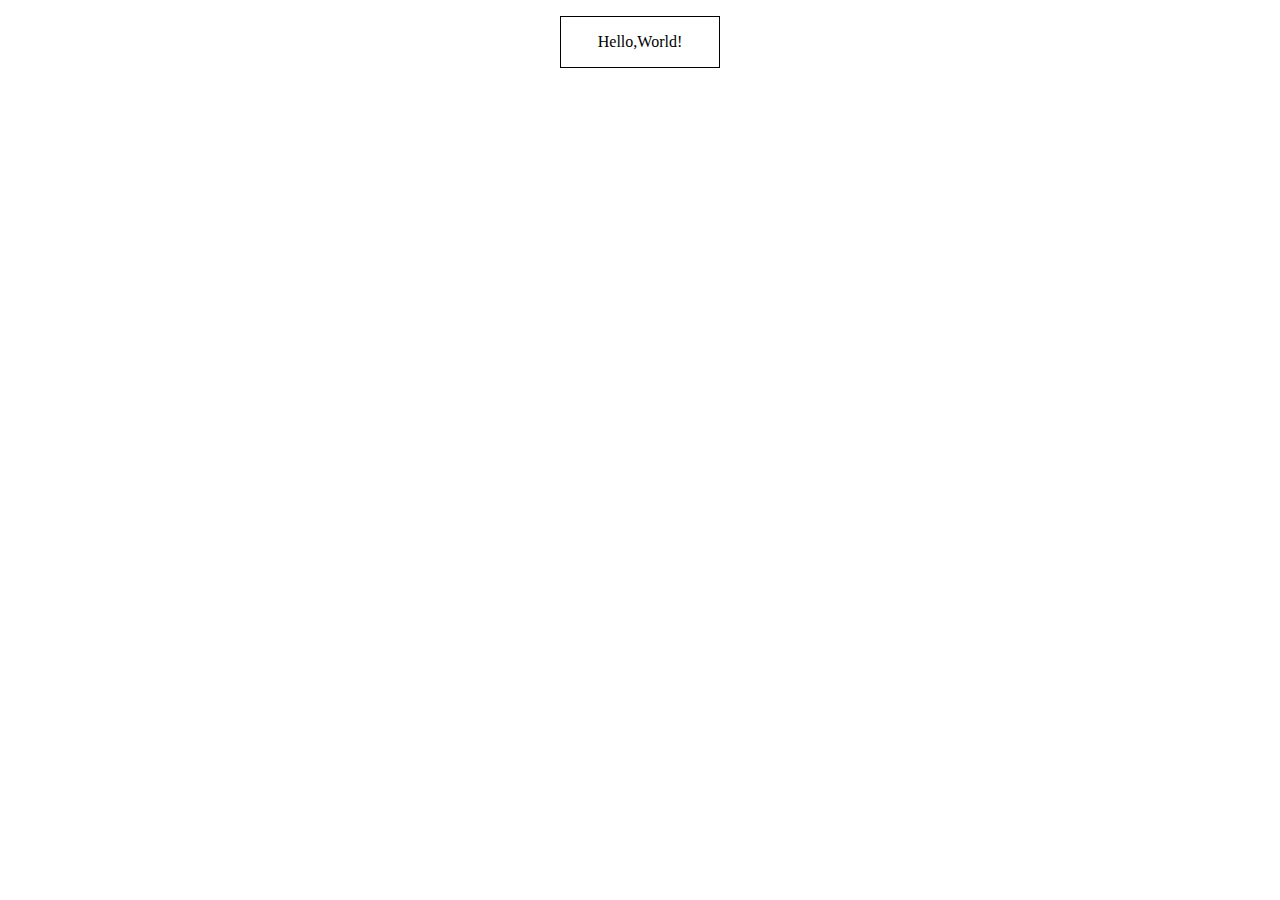
<file: index.html>
<!doctype html>
<html class="no-js" lang="">

<head>
  <meta charset="UTF-8">
  <title>Hello</title>
  <link rel="stylesheet" href="main.css">
</head>

<body>
<div class="box"><p>Hello,World!</p></div>
<script>
  (function () {
    let box = document.querySelector('.box');
    let evalBox = document.querySelector('.eval');

    box.addEventListener('mouseover', () => {
        evalBox = document.createElement('div');
        evalBox.className = 'eval';
        box.appendChild(evalBox);

        let text = document.createElement('p');
        evalBox.appendChild(text);
        text.innerText = 'Don`t touch me!';
      })
    box.addEventListener('mouseout',() => {
      evalBox.remove();
    })
  })()
</script>
</body>

</html>
</file>
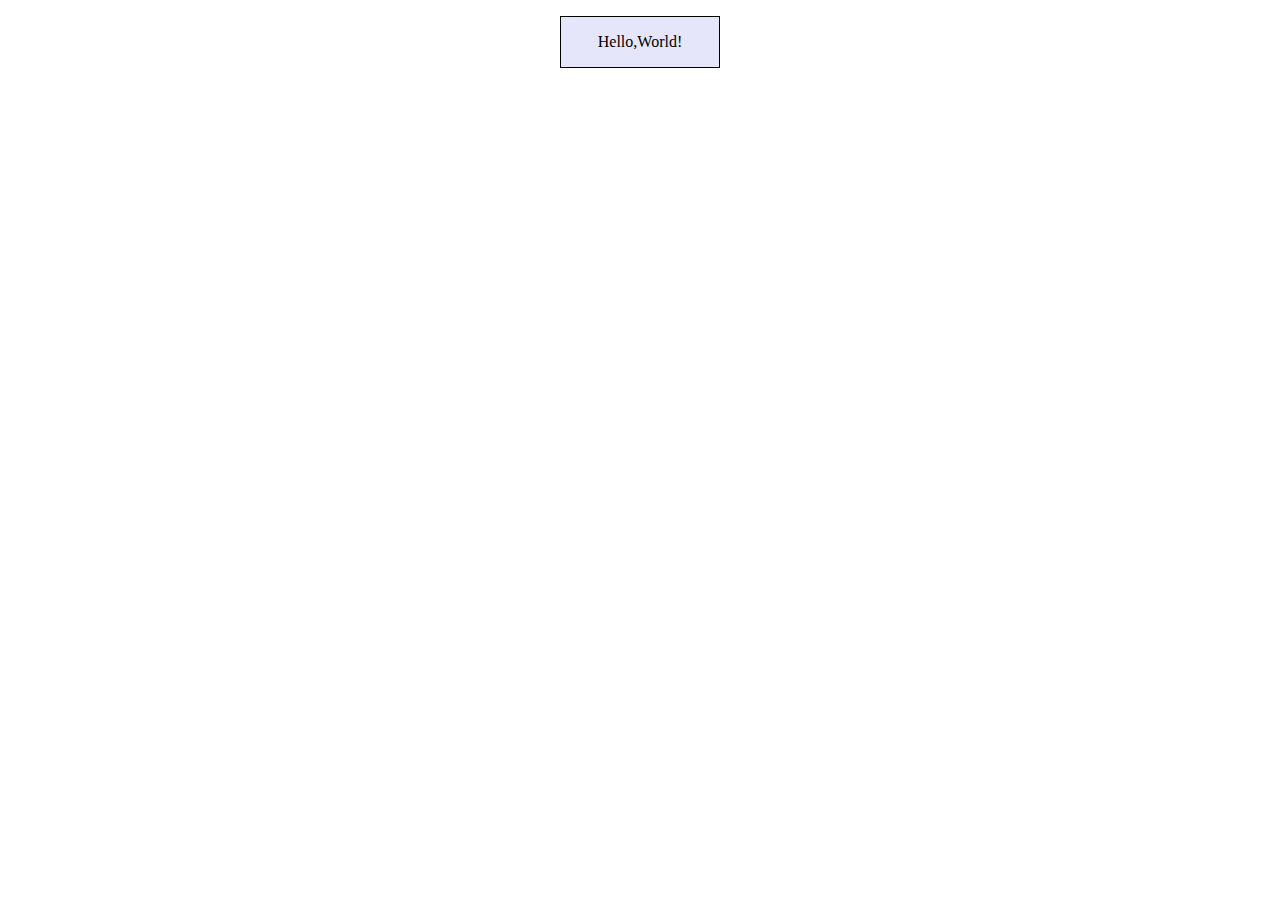
<file: HelloWorld/index.html>
<!doctype html>
<html class="no-js" lang="">

<head>
  <meta charset="UTF-8">
  <title>
    Hello,world
  </title>
  <link rel="stylesheet" href="main.css">
</head>

<body>
<div class="box"><p>Hello,World!</p></div>
<script>
  (function () {
    let box = document.querySelector('.box');
    let evalBox = document.querySelector('.eval');

    box.addEventListener('mouseover', () => {
        evalBox = document.createElement('div');
        evalBox.className = 'eval';
        box.appendChild(evalBox);

        let text = document.createElement('p');
        evalBox.appendChild(text);
        text.innerText = 'Don`t touch me!';
      })
    box.addEventListener('mouseout',() => {
      evalBox.remove();
    })
  })()
</script>
</body>

</html>
</file>
<file: main.css>
* {
    margin: 0;
    padding: 0;
    box-sizing: border-box;
}
.box {
    border: black 1px solid;
    max-width: 160px;
    text-align: center;
    padding: 1em;
    margin: 1em auto;
}
.eval {

    display: flex;
    border: black 1px solid;
    max-width: 100px;
    justify-content: center;
    padding: 1em;
    margin: 1em auto;
}
</file>
<file: HelloWorld/main.css>
* {
    margin: 0;
    padding: 0;
    box-sizing: border-box;
}
.box {
    border: black 1px solid;
    max-width: 160px;
    text-align: center;
    padding: 1em;
    margin: 1em auto;
    background-color: lavender;
}
.eval {

    display: flex;
    border: black 1px solid;
    max-width: 100px;
    justify-content: center;
    padding: 1em;
    margin: 1em auto;
}
</file>
